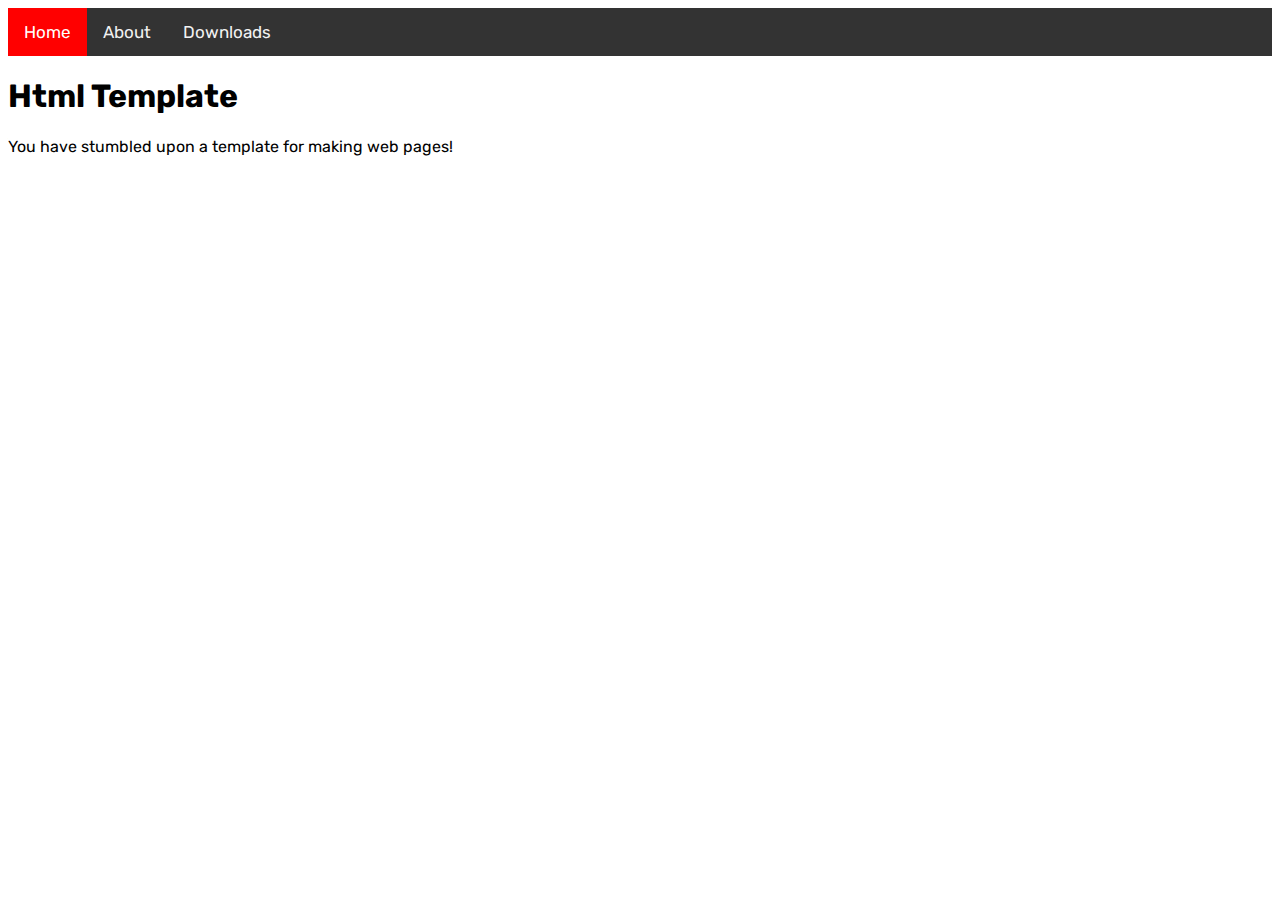
<file: index.html>
<!DOCTYPE html>
<html lang="en">
  <head>
    <meta charset="utf-8">
    <title>Html Template</title>
    <link rel="stylesheet" type="text/css" href="css/style.css">
  </head>
  <body>
    <div class="topnav">
      <a class="active" href="index.html">Home</a>
      <a href="html/about.html">About</a>
      <a href="html/downloads.html">Downloads</a>
    </div>
    <h1>Html Template</h1>
    <p>You have stumbled upon a template for making web pages!</p>
  </body>
</html>
</file>
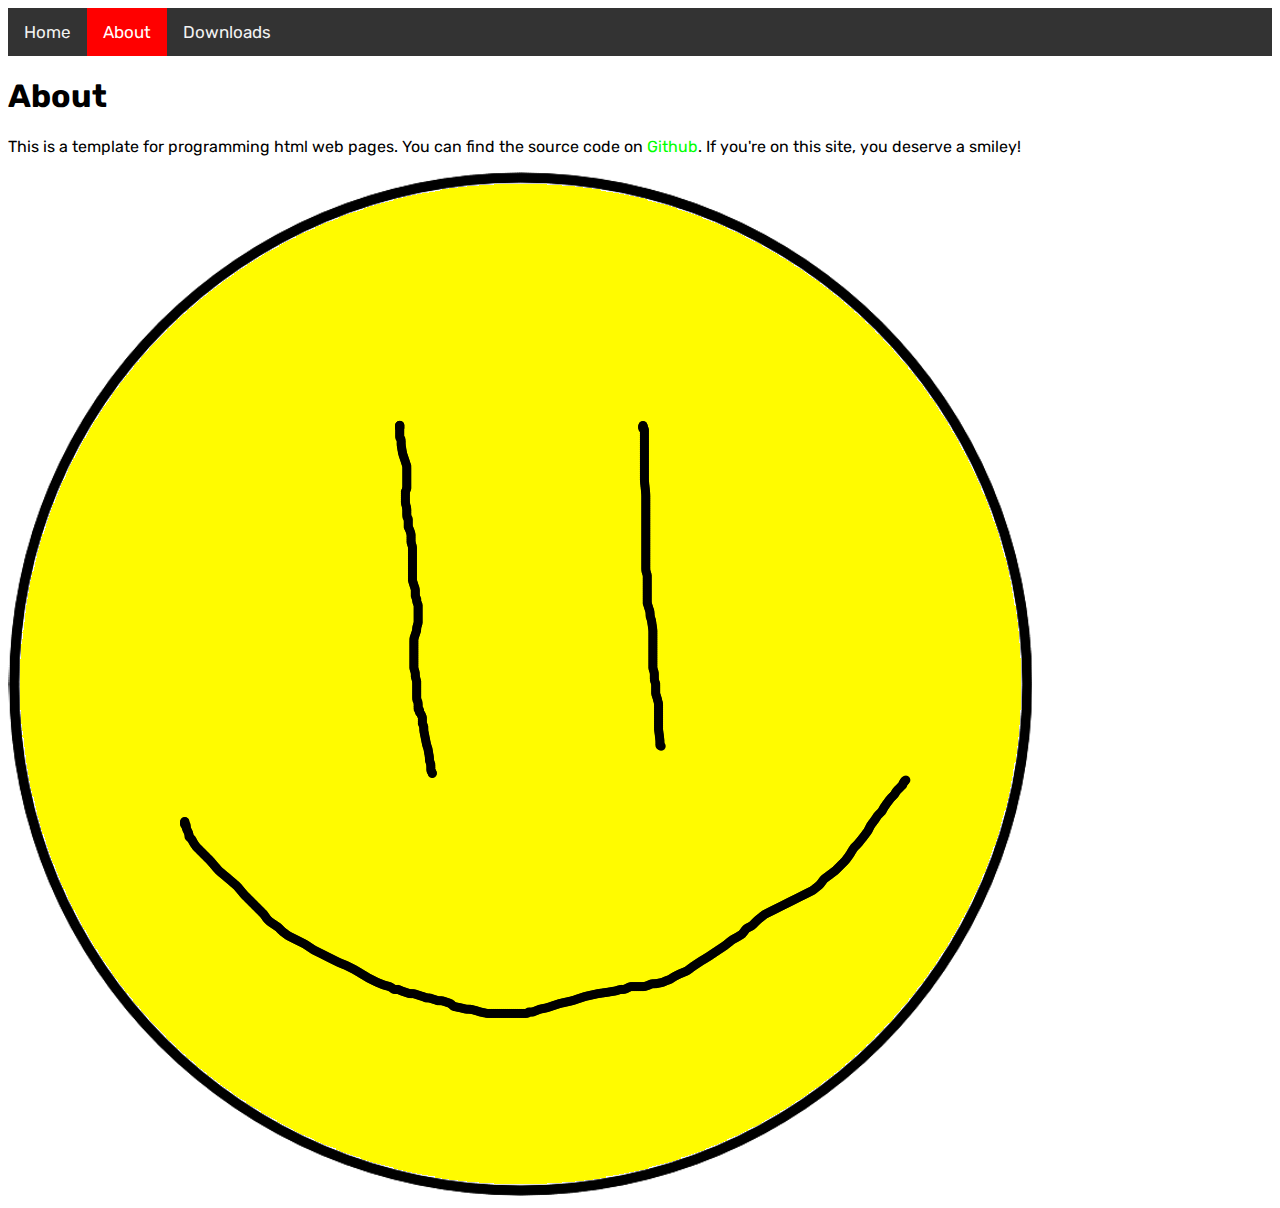
<file: html/about.html>
<!DOCTYPE html>
<html lang="en">
  <head>
    <meta charset="utf-8">
    <title>Html Template</title>
    <link rel="stylesheet" type="text/css" href="../css/style.css">
  </head>
  <body>
    <div class="topnav">
      <a href="../index.html">Home</a>
      <a class="active" href="about.html">About</a>
      <a href="downloads.html">Downloads</a>
    </div>
    <h1>About</h1>
    <p>This is a template for programming html web pages. You can find the source code on <a href="https://github.com/Dranoel2/html-template">Github</a>. If you're on this site, you deserve a smiley!</p>
    <img src="../assets/site/images/Smiley.png">
  </body>
</html>
</file>
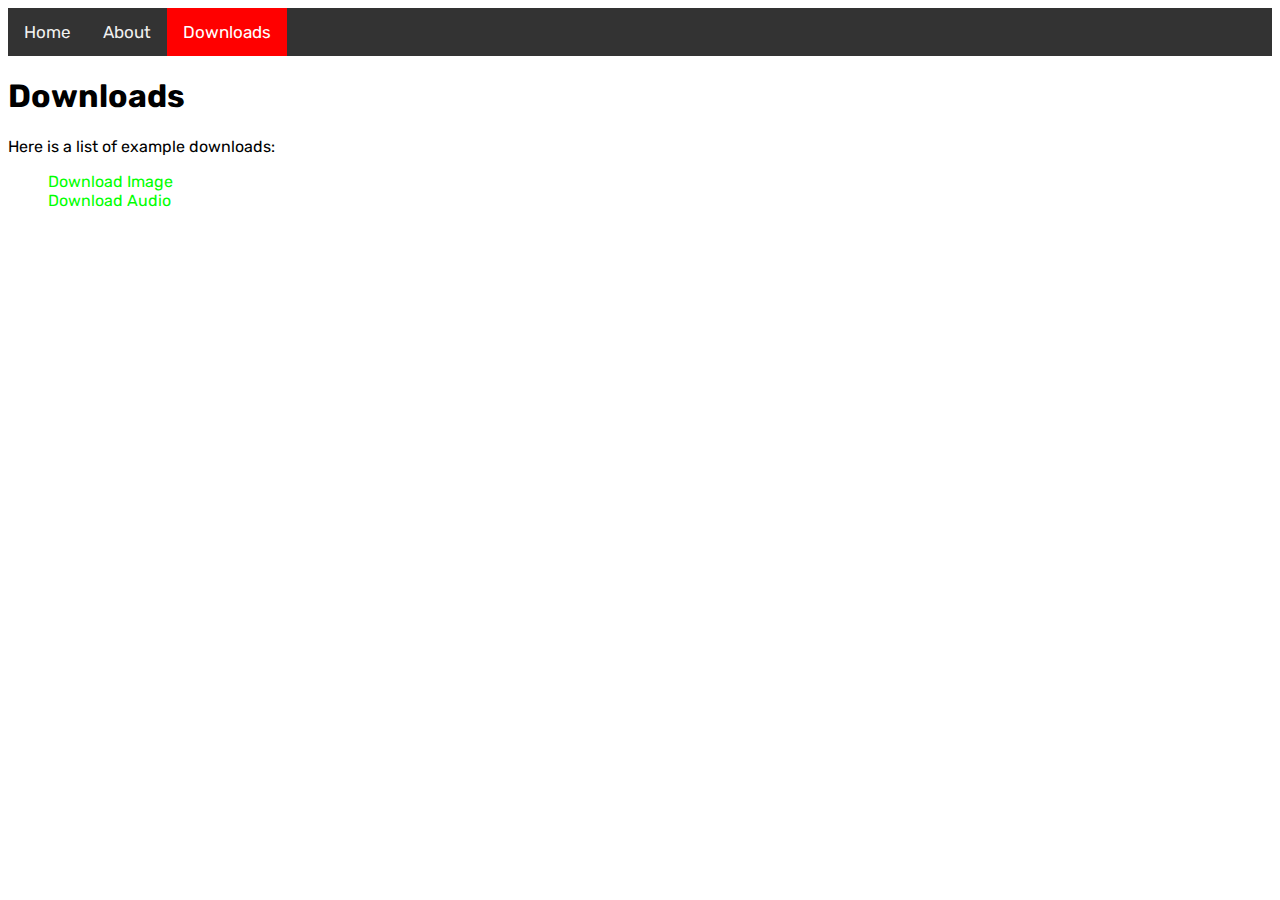
<file: html/downloads.html>
<!DOCTYPE html>
<html lang="en">
  <head>
    <meta charset="utf-8">
    <title>Html Template - Downloads</title>
    <link rel="stylesheet" type="text/css" href="../css/style.css">
    <style media="screen">
      .downloadlist {
        width: 100%
      }
      .download {
        height = 50px; list-style-type: none
      }
    </style>
  </head>
  <body>
    <div class="topnav">
      <a href="../index.html">Home</a>
      <a href="about.html">About</a>
      <a class="active" href="downloads.html">Downloads</a>
    </div>
    <h1>Downloads</h1>
    <p>Here is a list of example downloads:</p>
    <div class="downloadlist">
      <ul>
        <li class="download"><a href="../assets/downloads/images/Download.png" download>Download Image</a></li>
        <li class="download"><a href="../assets/downloads/audio/Download.mp3" download>Download Audio</a></li>
      </ul>
    </div>
  </body>
</html>
</file>
<file: css/style.css>
@import url('https://fonts.googleapis.com/css2?family=Rubik&display=swap');
body {
  font-family: 'Rubik', sans-serif;
}
.topnav {
  background-color: #333;
  overflow: hidden;
}

/* Style the links inside the navigation bar */
.topnav a {
  float: left;
  color: #f2f2f2;
  text-align: center;
  padding: 14px 16px;
  text-decoration: none;
  font-size: 17px;
}

/* Change the color of links on hover */
.topnav a:hover {
  background-color: lime;
  color: black;
}

/* Add a color to the active/current link */
.topnav a.active {
  background-color: red;
  color: white;
}
a {
  text-decoration: none; color: lime;
}
a:hover {
  color: white; background-color: black
}
</file>
